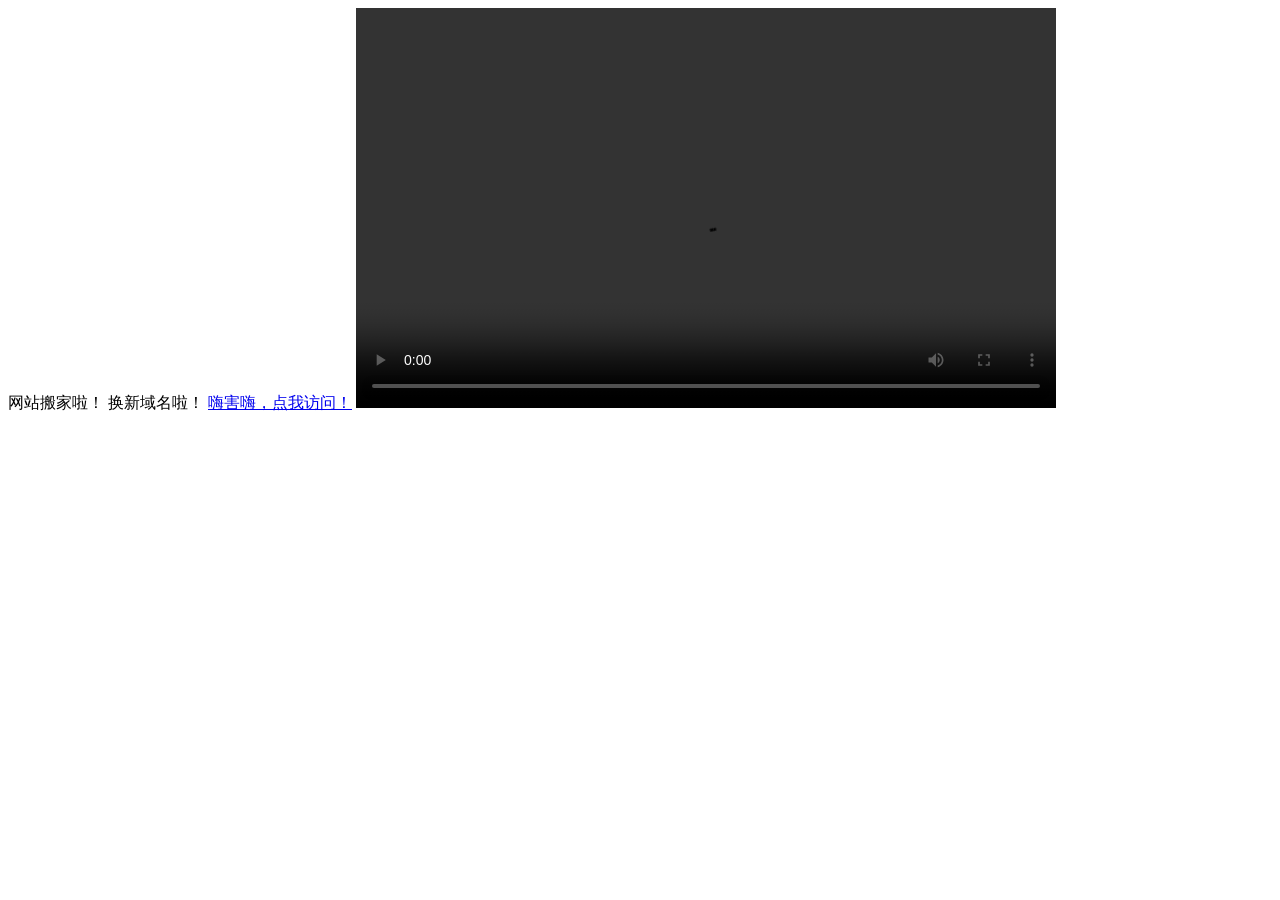
<file: index.html>
网站搬家啦！
换新域名啦！
<a href="https://taotaoiswjs.cn">嗨害嗨，点我访问！</a>

<!DOCTYPE html>
<html>
    <head>
        <meta charset="utf-8">
        <title>嗨害嗨</title>
    </head>
    <body>
        <video src="blockbuster生命.mp4" controls="controls" width="700px" height="400px"></video>
    </body>
</html>
</file>
